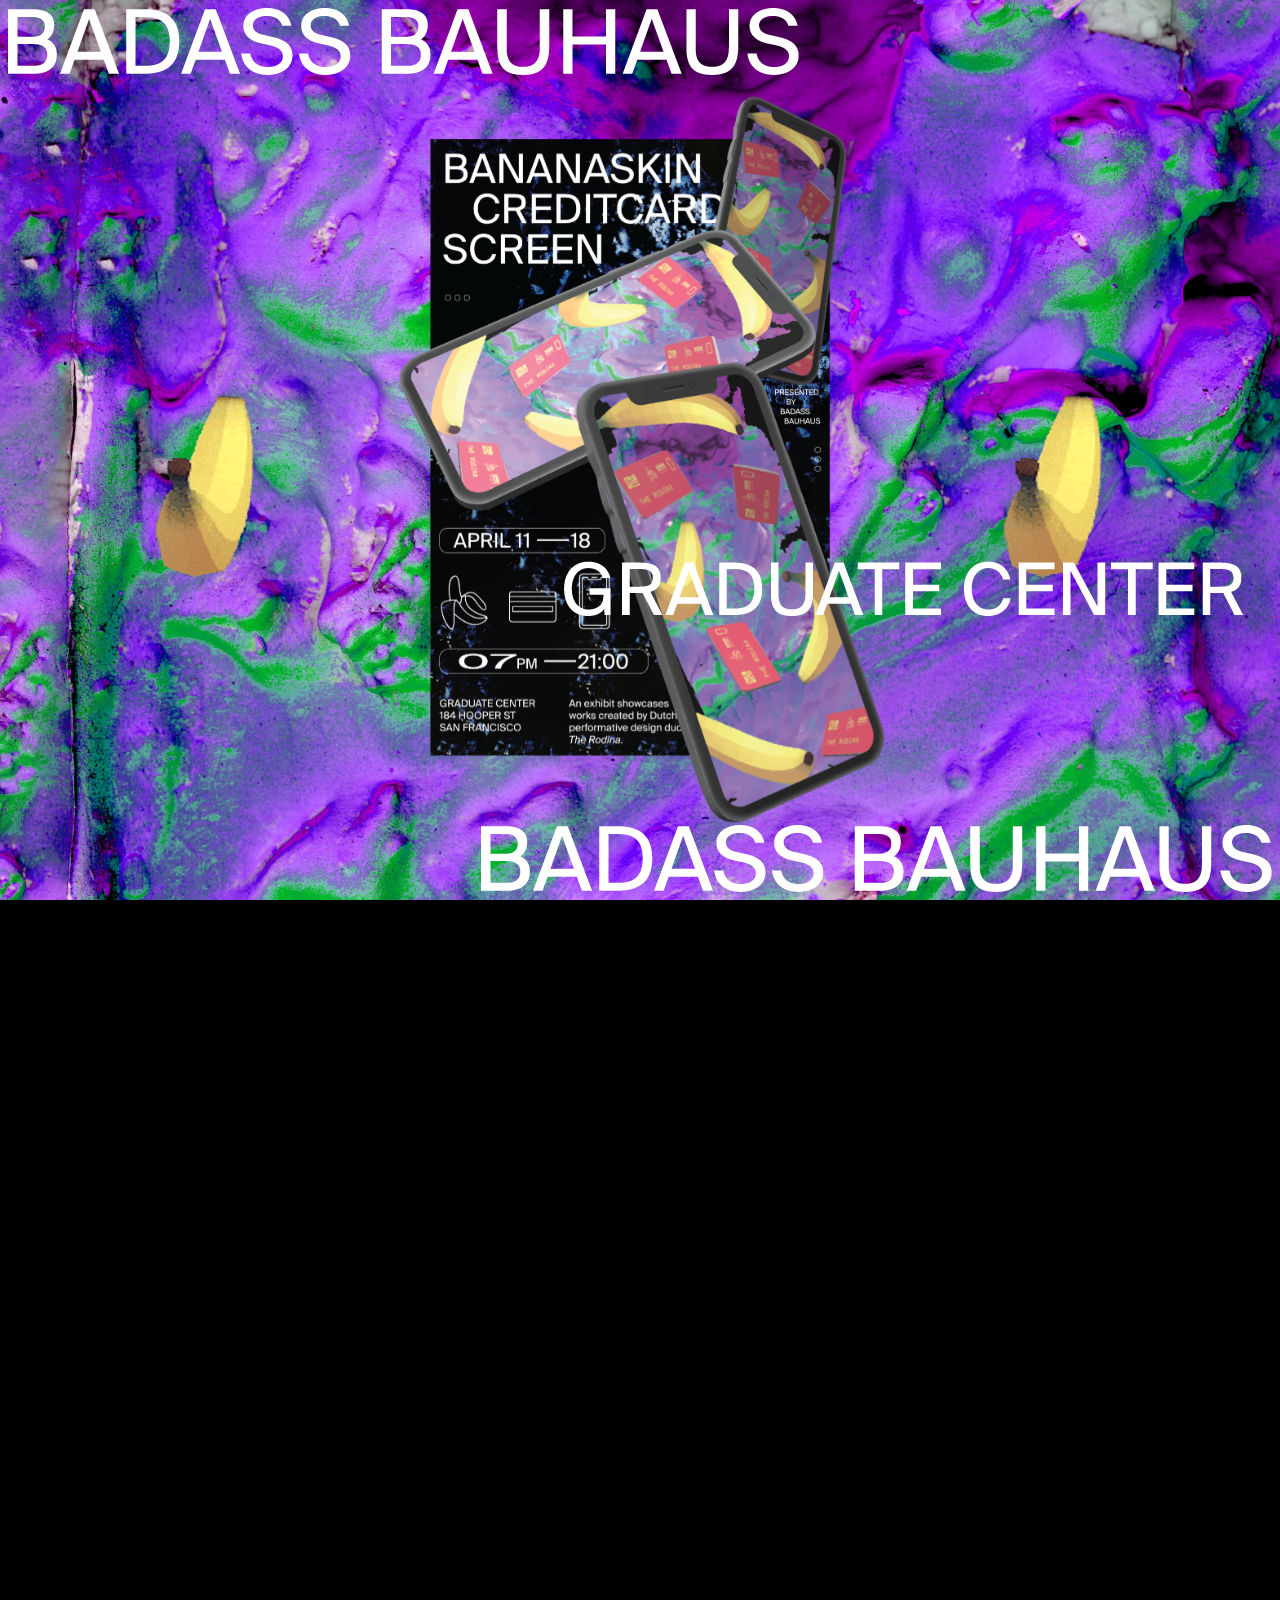
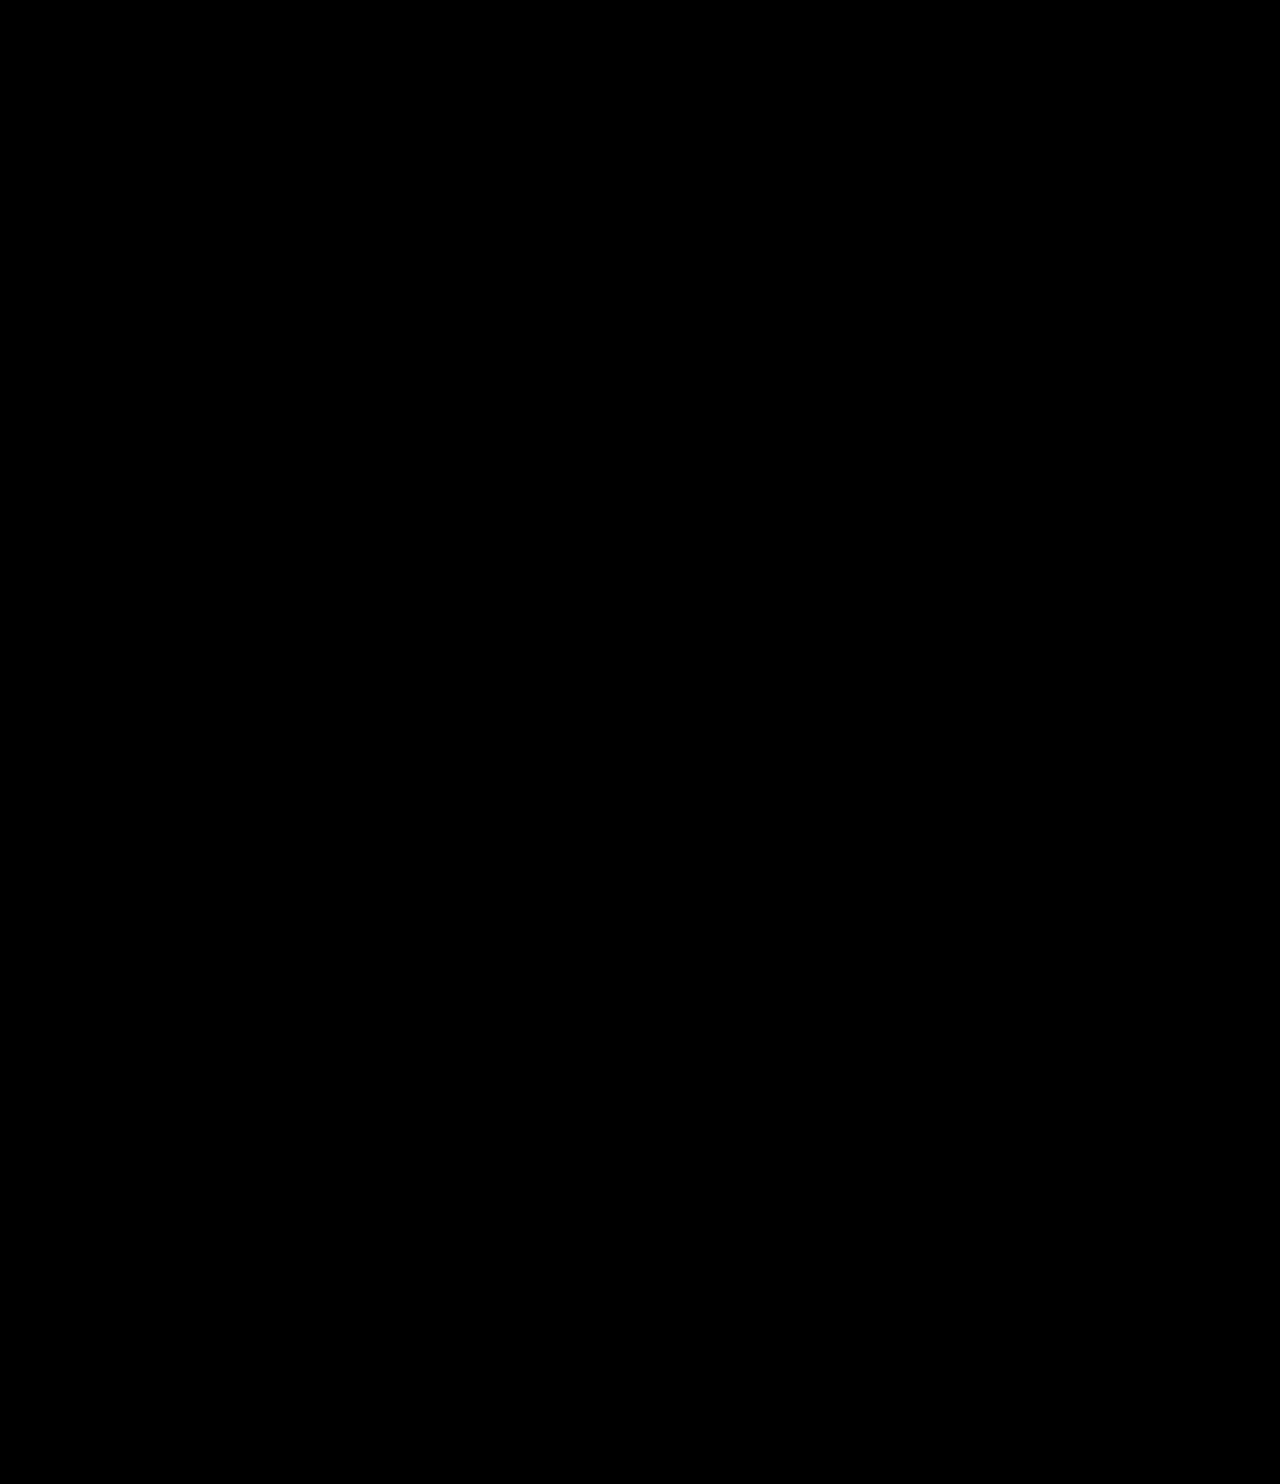
<file: index.html>
<!DOCTYPE html>
<html>

<head>
    <title>BADASSBAUHAS</title>
    <meta charset="utf-8" />
    <link rel="stylesheet" href="assets/main.css" type="text/css" />
    <link rel="icon" href="assets/BBAsset_4.png">
    <style>


  </style>
</head>

<body>
<a class="DOWNLOAD" href="assets/BSCCSC-Regular.otf" target="_blank">
  <a class="link" href="Candy_tuna_2019_10_04_03_10_45/index.html" target="_blank"></a>
<img class="BADBAU" src="assets/BBArtboard_1.png" alt="BADASSBAUHAUS">
<img class="TEXT1" src="assets/BBAsset_2.png" alt="BADASS">
<img class="TEXT2" src="assets/BBAsset_2.png" alt="BAD">
<img class="POSTER" src="assets/BBAsset_3.png" alt="POSTER">
<img class="GIF" src="assets/1_GIF_2.gif" alt="GIF">
<img class="GIF2" src="assets/1_GIF_2.gif" alt="GIF">
<img class="BADBAUS" src="assets/BBArtboard_1.png" alt="BADASSBAUHAUS">
<img class="BADBAUS" src="assets/BBArtboard_1.png" alt="BADASSBAUHAUS">
<img class="BADBAUS" src="assets/BBArtboard_1.png" alt="BADASSBAUHAUS">
<img class="TEXT3" src="assets/GRADUATECENTRE.png" alt="BADASSBAUHAUS">
</a>

</body>
</html>
</file>
<file: assets/main.css>
* {
margin: 0;
padding: 0;
overflow: hidden;
 }

html,body {
    overflow: hidden;
    position: relative;
    height: 100%;
    background-color: black;
}

.BADBAU {
  width: -webkit-fill-available;
  background-color: black;
  position:absolute;
}

.BADBAUS {
  width: -webkit-fill-available;
  background-color: black;
  position:relative;
  margin: 0;
}

.TEXT1 {
  position: fixed;
  top: 8px;
  left: 8px;
  z-index: 1;
}

.TEXT2 {
  position: fixed;
  bottom: 8px;
  right: 8px;
  z-index: 1;
}
.TEXT3 {
  position: fixed;
  bottom: 0px;
  right: 0px;
  z-index: 1;
}

.POSTER {
  position: absolute;
  margin: auto;
  left: 0;
  right: 0;
  top: 0;
  bottom: 0;
  z-index: 1;
  width:500px;
}

.GIF{
  position: absolute;
  margin: auto;
  top: 0;
  bottom: 0;
  left:0;
  height: 400px;
  z-index: 1;
}

.GIF2{
  position: absolute;
  margin: auto;
  top: 0;
  bottom: 0;
  right: 0;
  height: 400px;
  z-index: 1;
}
</file>
